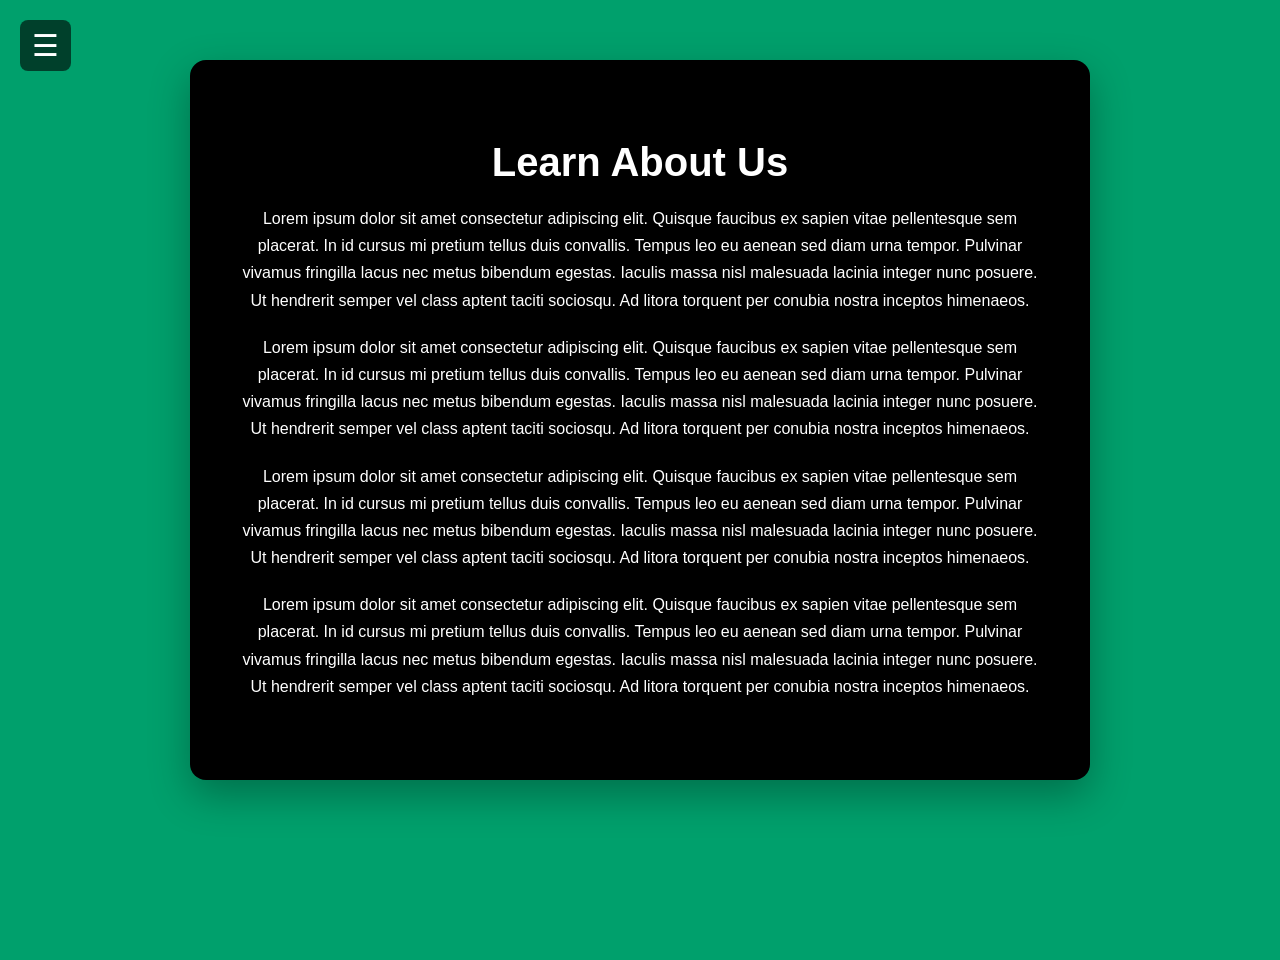
<file: AboutUs.html>
<!DOCTYPE HTML>
<html lang="en">
<head>
<meta charset="UTF-8">
<meta name="viewport" content="width=device-width, initial-scale=1.0">
<link rel="stylesheet" href="style.css">
<title> 
About Us
</title> 
</head>
<body>

<div class= "about-container">
  
  <h1>Learn About Us</h1>
  
<p>
  Lorem ipsum dolor sit amet consectetur adipiscing elit. Quisque faucibus ex sapien vitae pellentesque sem placerat. In id cursus mi pretium tellus duis convallis. Tempus leo eu aenean sed diam urna tempor. Pulvinar vivamus fringilla lacus nec metus bibendum egestas. Iaculis massa nisl malesuada lacinia integer nunc posuere. Ut hendrerit semper vel class aptent taciti sociosqu. Ad litora torquent per conubia nostra inceptos himenaeos.
</p>

<p>
  Lorem ipsum dolor sit amet consectetur adipiscing elit. Quisque faucibus ex sapien vitae pellentesque sem placerat. In id cursus mi pretium tellus duis convallis. Tempus leo eu aenean sed diam urna tempor. Pulvinar vivamus fringilla lacus nec metus bibendum egestas. Iaculis massa nisl malesuada lacinia integer nunc posuere. Ut hendrerit semper vel class aptent taciti sociosqu. Ad litora torquent per conubia nostra inceptos himenaeos.
</p>

<p>
  Lorem ipsum dolor sit amet consectetur adipiscing elit. Quisque faucibus ex sapien vitae pellentesque sem placerat. In id cursus mi pretium tellus duis convallis. Tempus leo eu aenean sed diam urna tempor. Pulvinar vivamus fringilla lacus nec metus bibendum egestas. Iaculis massa nisl malesuada lacinia integer nunc posuere. Ut hendrerit semper vel class aptent taciti sociosqu. Ad litora torquent per conubia nostra inceptos himenaeos.
</p>

<p>
Lorem ipsum dolor sit amet consectetur adipiscing elit. Quisque faucibus ex sapien vitae pellentesque sem placerat. In id cursus mi pretium tellus duis convallis. Tempus leo eu aenean sed diam urna tempor. Pulvinar vivamus fringilla lacus nec metus bibendum egestas. Iaculis massa nisl malesuada lacinia integer nunc posuere. Ut hendrerit semper vel class aptent taciti sociosqu. Ad litora torquent per conubia nostra inceptos himenaeos.
</p>

</div>
  
<input type="checkbox" id="menu-toggle">

<label for="menu-toggle" class="hamburger">
  ☰
</label>

<nav class="navbar">
  <a href="Product1.html">Burger</a>
  <a href="Product2.html">Salad</a>
  <a href="Product3.html">Steak</a>
  <a href="AboutUs.html">About Us</a>
  <a href="index.html">Home Page</a>
</nav>


</body>
  
</html>
</file>
<file: style.css>
body {
  margin: 0;
  min-height: 100vh;
  background-color: rgb(0, 160, 108);
  font-family: Arial, sans-serif;
}

.container {
  max-width: 900px;
  margin: 0 auto;
  padding: 20px;
}

h1 {
  color: white;
  font-size: 40px;
  text-align: center;
  margin: 20px 0;
}

h2 {
  margin-top: 30px;
}

p {
  color: #222;
  font-size: 16px;
  line-height: 1.6;
  margin: 15px 0;
}










.carousel-container {
  margin: 40px auto;
  width: 420px;
}

.carousel {
  display: flex;
  width: 420px;
  height: 280px;

  overflow-x: auto;
  scroll-snap-type: x mandatory;
  scroll-behavior: smooth;

  border-radius: 18px;
  box-shadow: 0 15px 40px rgba(0,0,0,0.4);
}

.carousel::-webkit-scrollbar {
  display: none;
}

.slide {
  flex: 0 0 100%;
  scroll-snap-align: center;
  position: relative;
  text-decoration: none;
}

.slide img {
  width: 100%;
  height: 100%;
  object-fit: cover;
  display: block;
}

.caption {
  position: absolute;
  bottom: 0;
  width: 100%;
  padding: 12px;

  color: white;
  font-size: 18px;
  font-weight: bold;

  background: linear-gradient(to top, rgba(0,0,0,0.7), transparent);
}










#menu-toggle {
  display: none;
}

.hamburger {
  position: fixed;
  top: 20px;
  left: 20px;

  font-size: 30px;
  color: white;
  cursor: pointer;

  background: rgba(0,0,0,0.6);
  padding: 8px 12px;
  border-radius: 8px;
  backdrop-filter: blur(6px);
  z-index: 1000;
}

.navbar {
  position: fixed;
  top: 70px;
  left: 20px;

  display: flex;
  flex-direction: column;
  gap: 10px;

  background: rgba(0, 0, 0, 0.8);
  padding: 12px 16px;
  border-radius: 12px;

  opacity: 0;
  transform: translateY(-10px);
  pointer-events: none;

  transition: 0.3s ease;
}

#menu-toggle:checked ~ .navbar {
  opacity: 1;
  transform: translateY(0);
  pointer-events: auto;
}

.navbar a {
  color: white;
  text-decoration: none;
  font-size: 16px;
  padding: 6px 10px;
  border-radius: 8px;
  transition: 0.3s;
}

.navbar a:hover {
  background: rgba(255, 255, 255, 0.2);
}






.about-container {
  max-width: 800px;
  padding: 60px 50px;
  margin: 60px auto;
  background-color: black;
  border-radius: 16px;
  box-shadow: 0 15px 40px rgba(0,0,0,0.3);
}

.about-container h1 {
  color: white;
  text-align: center;
  margin-bottom: 20px;
  font-size: 40px;
}

.about-container p {
  color: white;
  line-height: 1.7;
  margin-bottom: 20px;
  text-align: center;
}
</file>
